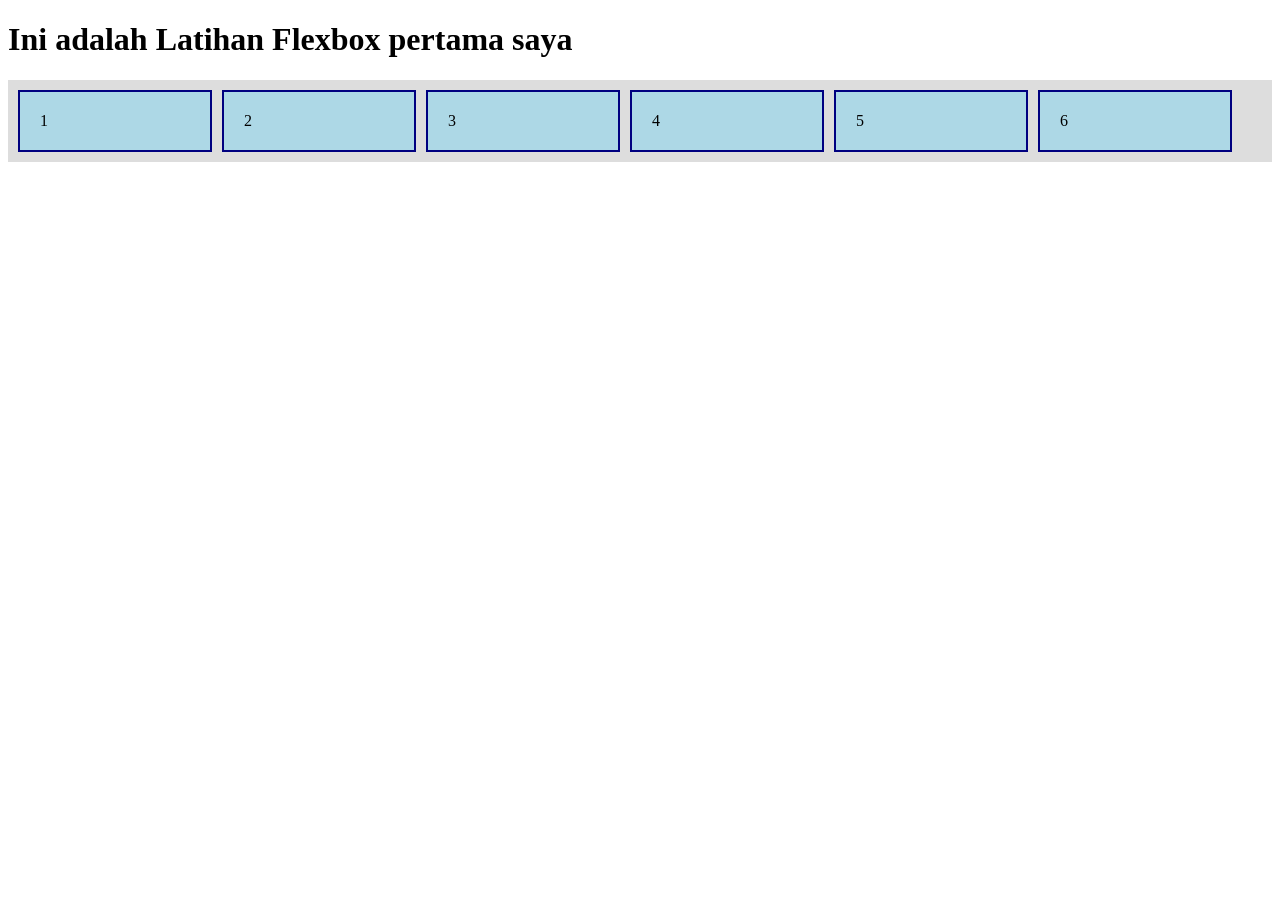
<file: index.html>
<!DOCTYPE html>
<html lang="id">
<head>
    <meta charset="UTF-8">
    <meta name="viewport" content="width=device-width, initial-scale=1.0">
    <title>Latihan Flexbox</title>
    <link rel="stylesheet" href="style.css">
</head>
<body>
    <h1>Ini adalah Latihan Flexbox pertama saya</h1>
    <div class="container">
        <div class="item">1</div>
        <div class="item">2</div>
        <div class="item">3</div>
        <div class="item">4</div>
        <div class="item">5</div>
        <div class="item">6</div>
    </div>
</body>
</html>
</file>
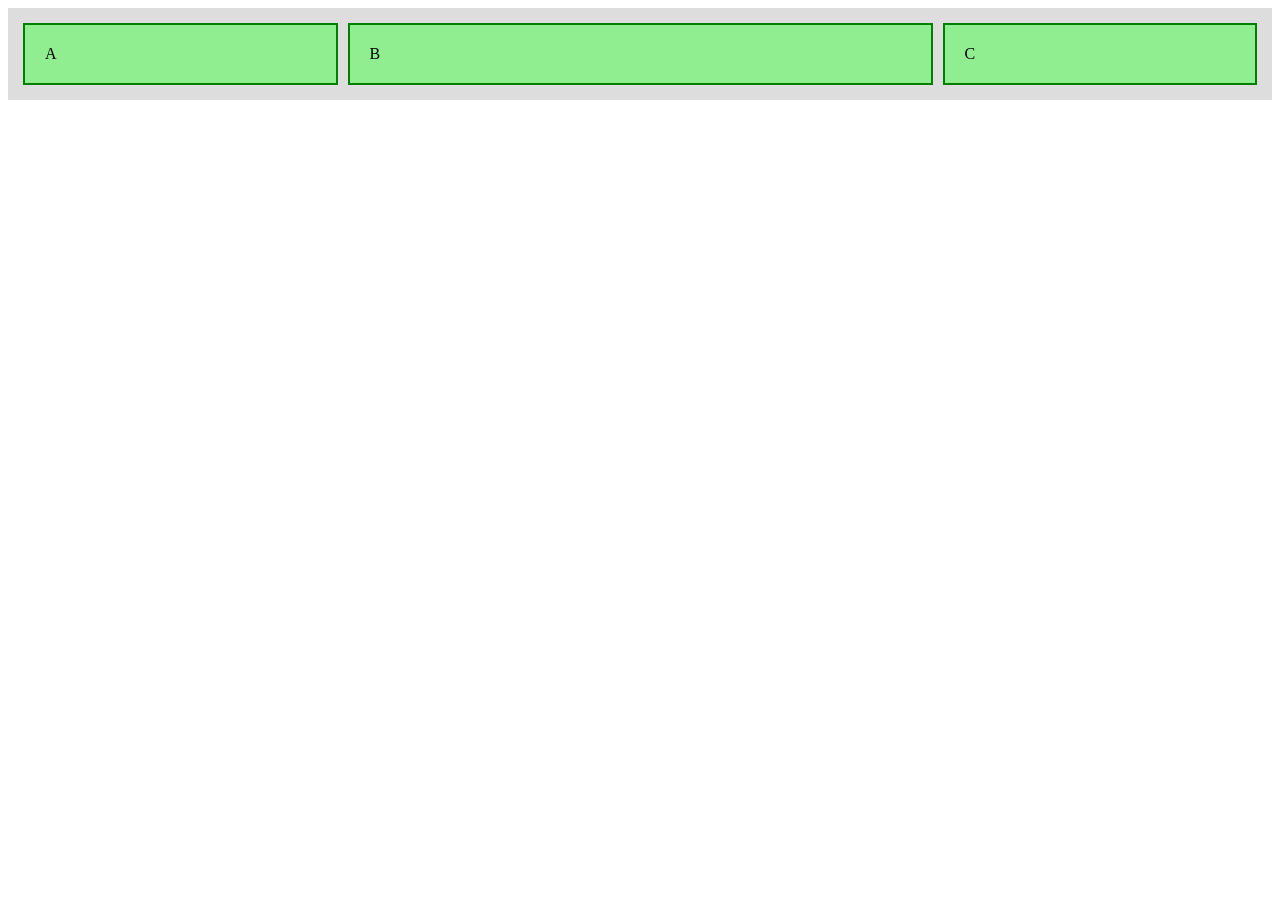
<file: flex-item.html>
<!DOCTYPE html>
<html lang="id">
<head>
    <meta charset="UTF-8">
    <title>Flex Item</title>
    <link rel="stylesheet" href="flex-item.css">
</head>
<body>
    <div class="container">
        <div class="item a">A</div>
        <div class="item b">B</div>
        <div class="item c">C</div>
    </div>
</body>
</html>
</file>
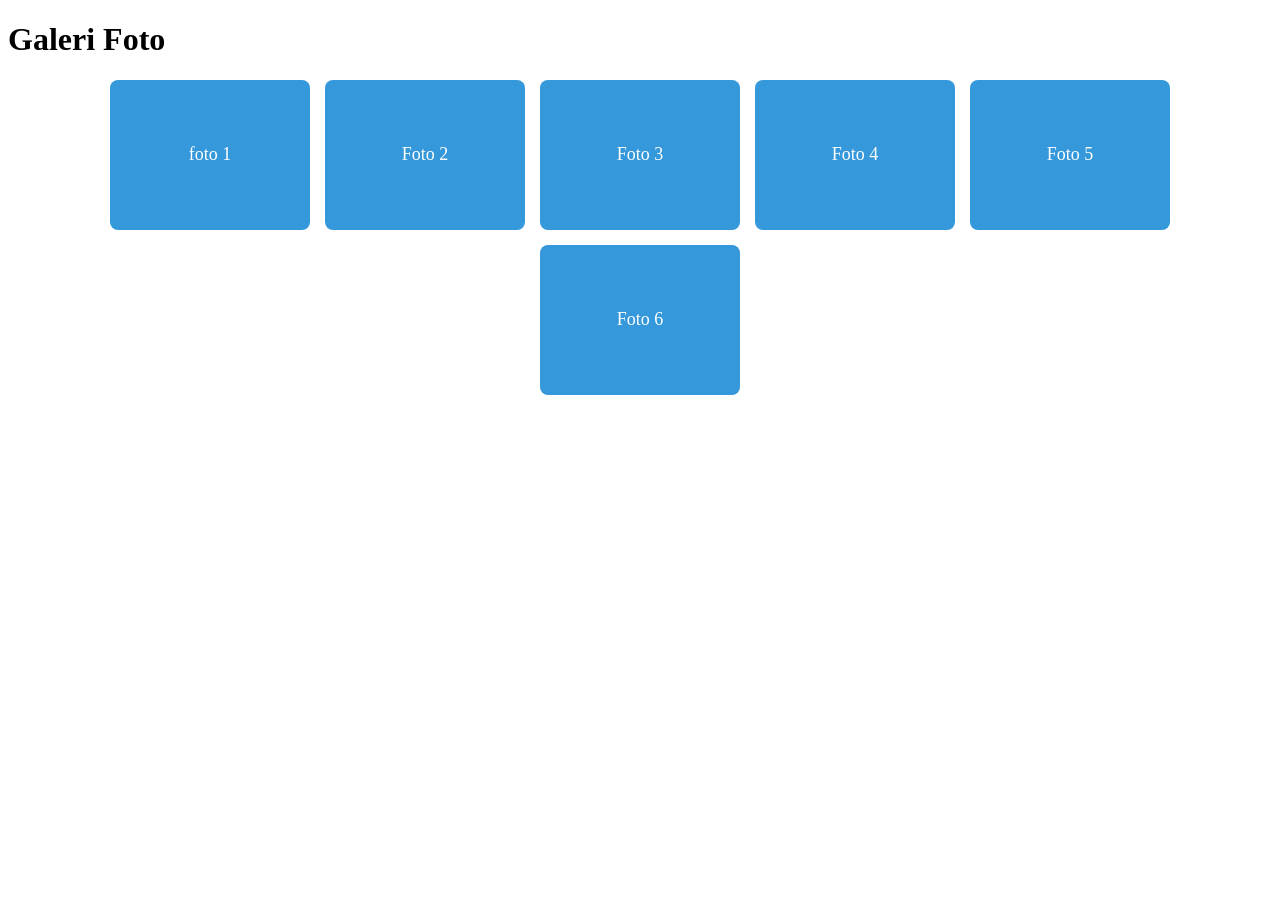
<file: galeri.html>
<!DOCTYPE html>
<html lang="id">
<head>
    <meta charset="UTF-8">
    <title>Galeri Flexbox</title>
    <link rel="stylesheet" href="galeri.css">
</head>
<body>
    <h1>Galeri Foto</h1>
    <div class="galeri">
        <div class="foto">foto 1</div>
        <div class="foto">Foto 2</div>
        <div class="foto">Foto 3</div>
        <div class="foto">Foto 4</div>
        <div class="foto">Foto 5</div>
        <div class="foto">Foto 6</div>
    </div>
</body>
</html>
</file>
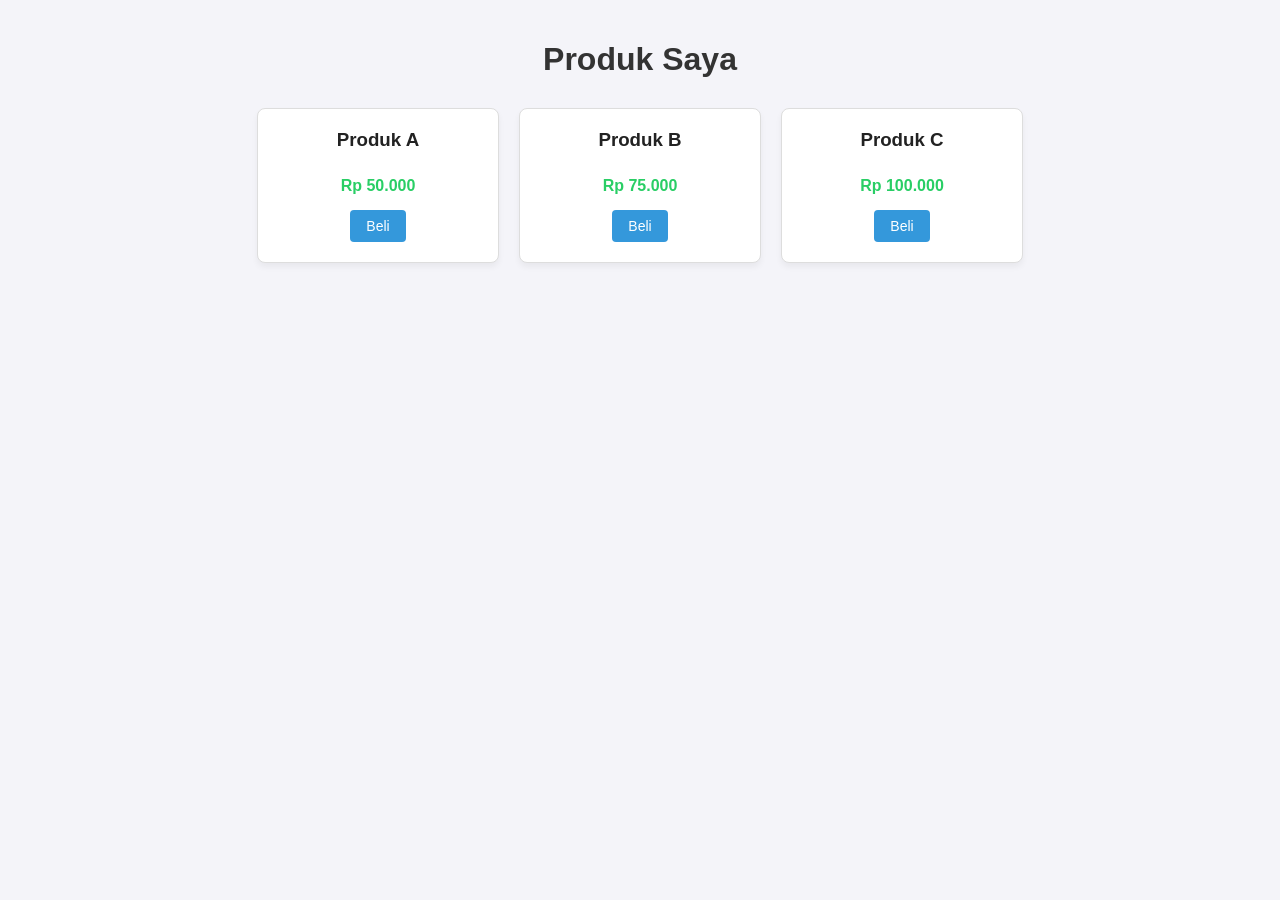
<file: produk.html>
<!DOCTYPE html>
<html lang="id">
<head>
    <meta charset="UTF-8">
    <meta name="viewport" content="width=device-width, initial-scale=1.0">
    <title>Produk Kami</title>
    <link rel="stylesheet" href="produk.css">
</head>
<body>

    <div class="container">
        <h1>Produk Saya</h1>
        
        <div class="produk-list">
            <div class="kartu">
                <h3>Produk A</h3>
                <p class="harga">Rp 50.000</p>
                <button>Beli</button>
            </div>
            <div class="kartu">
                <h3>Produk B</h3>
                <p class="harga">Rp 75.000</p>
                <button>Beli</button>
            </div>
            <div class="kartu">
                <h3>Produk C</h3>
                <p class="harga">Rp 100.000</p>
                <button>Beli</button>
            </div>
        </div>
    </div>

</body>
</html>
</file>
<file: style.css>
.container {
    display: flex;
    flex-wrap: wrap;   /* item pindah ke baris baru jika tidak muat */
    gap: 10px;         /* jarak antar item, menggantikan margin */
    background-color: #ddd;
    padding: 10px;
}

.item {
    width: 150px;
    background-color: lightblue;
    border: 2px solid navy;
    padding: 20px;
}
</file>
<file: flex-item.css>
.container {
    display: flex;
    background-color: #ddd;
    padding: 10px;
}

.item {
    background-color: lightgreen;
    border: 2px solid green;
    padding: 20px;
    margin: 5px;
}

/* Item A mengambil 1 bagian */
.a { flex: 1; }

/* Item B mengambil 2 bagian (dua kali lebih besar dari A) */
.b { flex: 2; }

/* Item C mengambil 1 bagian */
.c { flex: 1; }
</file>
<file: galeri.css>
.galeri {
    display: flex;
    flex-wrap: wrap;
    gap: 15px;
    justify-content: center;
}

.foto {
    width: 200px;
    height: 150px;
    background-color: #3498db;
    color: white;
    display: flex;
    justify-content: center;
    align-items: center;
    border-radius: 8px;
    font-size: 18px;
}
</file>
<file: produk.css>
/* Pengaturan Umum */
body {
    font-family: Arial, sans-serif;
    background-color: #f4f4f9;
    margin: 0;
    padding: 20px;
}

.container {
    max-width: 900px;
    margin: 0 auto;
    text-align: center;
}

h1 {
    color: #333;
    margin-bottom: 30px;
}

/* Mengatur Tata Letak Kartu Sejajar dengan Flexbox */
.produk-list {
    display: flex;
    justify-content: center; /* Bisa diganti space-between jika ingin renggang maksimal */
    gap: 20px;               /* Jarak antar kartu */
    flex-wrap: wrap;         /* Agar responsif di layar kecil */
}

/* Mengatur Tampilan Setiap Kartu */
.kartu {
    background-color: #ffffff;
    border: 1px solid #ddd;
    border-radius: 8px;
    padding: 20px;
    width: 200px;
    
    /* Mengatur isi kartu agar tersusun vertikal & berada di tengah */
    display: flex;
    flex-direction: column;
    align-items: center;
    
    box-shadow: 0 4px 6px rgba(0, 0, 0, 0.05);
}

.kartu h3 {
    margin: 0 0 10px 0;
    color: #222;
}

.kartu .harga {
    color: #29ce65;
    font-weight: bold;
    margin-bottom: 15px;
}

.kartu button {
    background-color: #3498db;
    color: white;
    border: none;
    padding: 8px 16px;
    border-radius: 4px;
    cursor: pointer;
    font-size: 14px;
    transition: background-color 0.2s;
}

.kartu button:hover {
    background-color: #2980b9;
}
</file>
